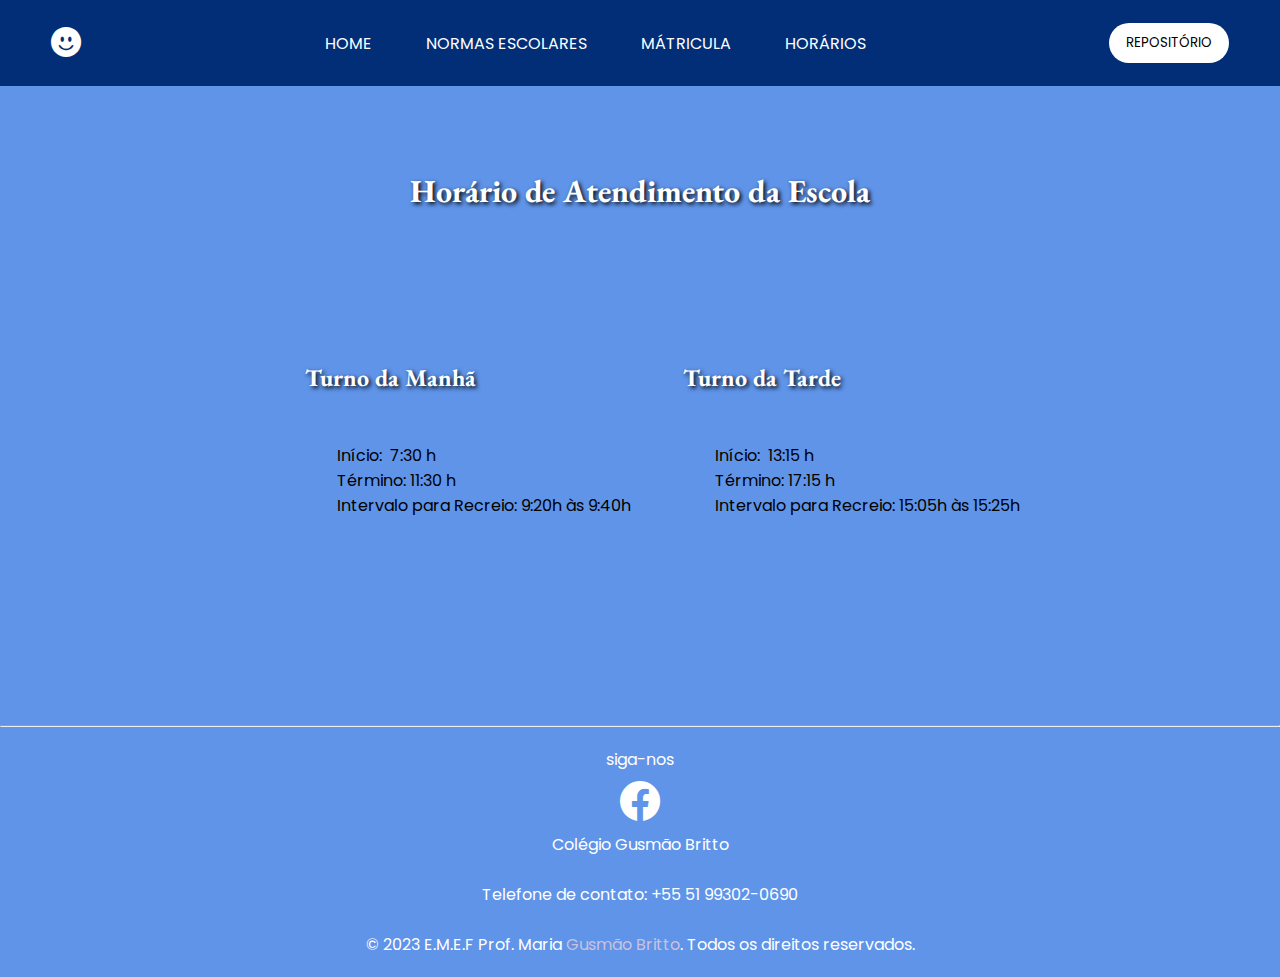
<file: horarios.html>
<!DOCTYPE html>
<html lang="pt-BR">
<head>
    <meta charset="UTF-8">
    <meta http-equiv="X-UA-Compatible" content="IE=edge">
    <meta name="viewport" content="width=device-width, initial-scale=1.0">
    <link rel="stylesheet" href="https://cdn.jsdelivr.net/npm/bootstrap-icons@1.10.5/font/bootstrap-icons.css">
    <title>Gusmão Britto | Horários</title>
    <link rel="stylesheet" href="Css/horarios.css">
    <link rel="preconnect" href="https://fonts.googleapis.com">
    <link rel="preconnect" href="https://fonts.gstatic.com" crossorigin>
    <link href="https://fonts.googleapis.com/css2?family=EB+Garamond:wght@400;500;700&family=Mooli&family=Poppins:wght@300;400;500;600&display=swap" rel="stylesheet">
    <link rel="shortcut icon" href="images/favicon.png" type="image/x-icon">
</head>
<body>
    <header id="header">
        <div class="conteiner">

            <div class="flexivel">
                
                <a href="index.html"> <i class="bi bi-emoji-smile-fill"></i> </a>

                <nav>
                    <ul>
                        <li> <a href="index.html">HOME</a> </li>
                        <li> <a href="normas.html">NORMAS ESCOLARES</a> </li>
                        <li> <a href="matricula.html">MÁTRICULA</a> </li>
                        <li> <a href="horarios.html">HORÁRIOS</a></li>
                    </ul>
                </nav>

                <div id="botao" class="btn-contato">
                    <a href="repositorio.html"><button> REPOSITÓRIO </button></a>
                </div>
            </div> <!--Flex-->
        </div>
    </header>
    <main>
        <div class="content">
            <div class="normasEscola">
                <h1>Horário de Atendimento da Escola</h1>
            </div>
            <div class="atendimento">
                <pre>
                    <h2>        Turno da Manhã</h2>
                
                    Início:  7:30 h
                    Término: 11:30 h
                    Intervalo para Recreio: 9:20h às 9:40h ​
                </pre>
                <pre>
                    <h2>        Turno da Tarde</h2>
                
                    Início:  13:15 h
                    Término: 17:15 h
                    Intervalo para Recreio: 15:05h às 15:25h ​
                </pre>
            </div>
            
        </div>
    </main>
    <hr class="linha">
    <footer id="content" class="footer">
        <div class="siga-nos">
            <p>siga-nos</p>
        </div>

        <div class="icon-face">
            <a href="https://www.facebook.com/people/EMEF-Maria-Gusmão-Britto/100063628341224/?locale=pt_BR" target="_blank"><i id="icon-face" class="bi bi-facebook"></i></a>
        </div>

        <div class="frases">
            <p>Colégio Gusmão Britto</p>
            <br>
            <p>Telefone de contato: +55 51 99302-0690</p>
            <br>
        </div>

        <p>&copy; 2023 E.M.E.F Prof. Maria 
            <a class="GUS" href="http://escolagusmaobritto.weebly.com" target="_blank">Gusmão Britto</a>. Todos os direitos reservados.</p>
    </footer>
</body>
</file>
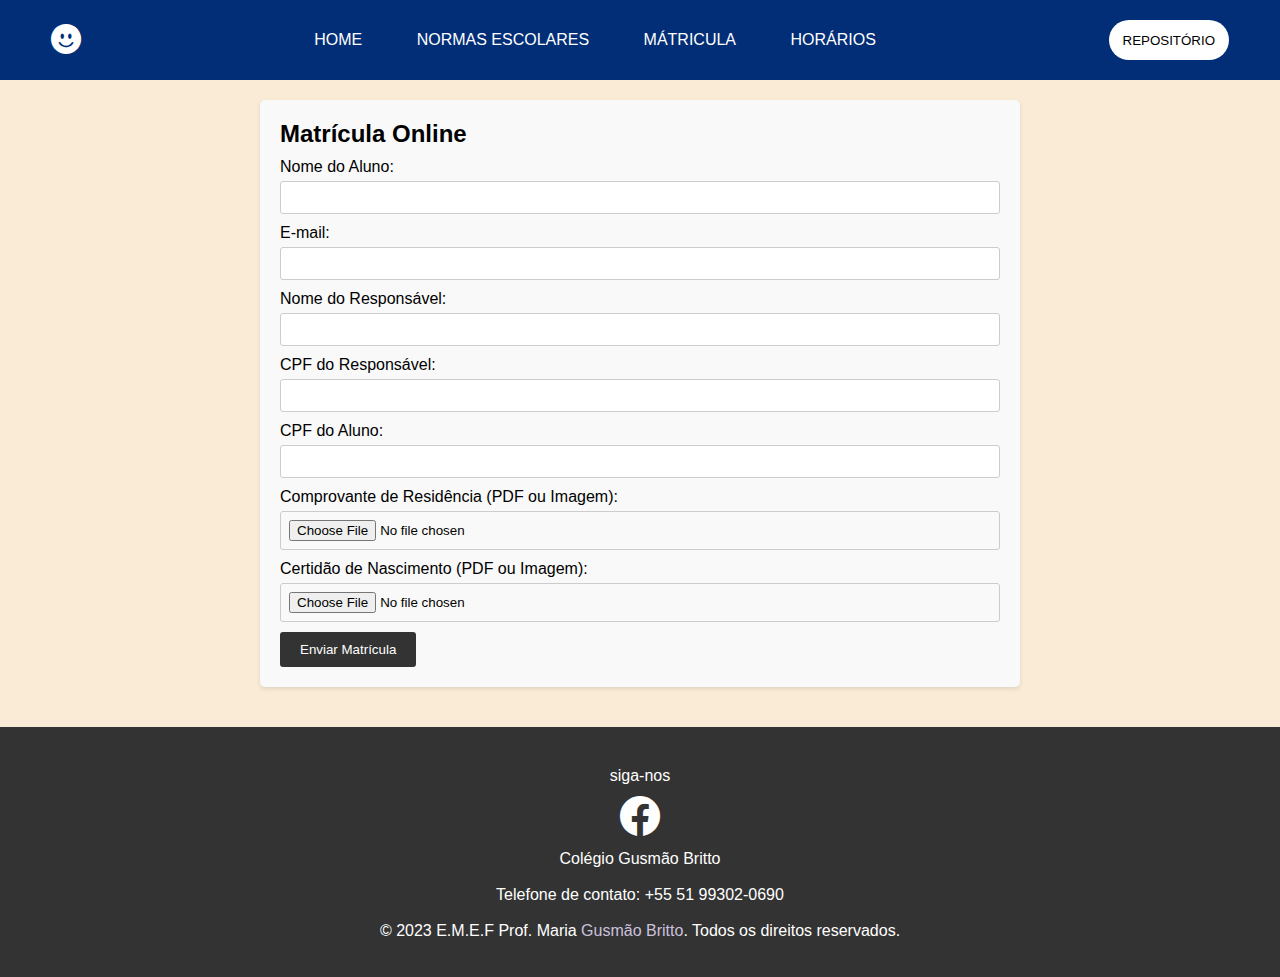
<file: matricula.html>
<!DOCTYPE html>
<html lang="pt-BR">
<head>
    <meta charset="UTF-8">
    <meta name="viewport" content="width=device-width, initial-scale=1.0">
    <link rel="stylesheet" href="Css/matricula.css">
    <link rel="stylesheet" href="https://cdn.jsdelivr.net/npm/bootstrap-icons@1.10.5/font/bootstrap-icons.css">
    <link rel="shortcut icon" href="images/favicon.png" type="image/x-icon">
    <title>Gusmão Britto | Matrícula</title>
</head>
<body>
    <header id="header">
        <div class="conteiner">

            <div class="flexivel">
                
                <a href="index.html"> <i class="bi bi-emoji-smile-fill"></i> </a>

                <nav>
                    <ul>
                        <li> <a href="index.html">HOME</a> </li>
                        <li> <a href="normas.html">NORMAS ESCOLARES</a> </li>
                        <li> <a href="matricula.html">MÁTRICULA</a> </li>
                        <li> <a href="horarios.html">HORÁRIOS</a></li>
                    </ul>
                </nav>

                <div id="botao" class="btn-contato">
                    <a href="repositorio.html"><button> REPOSITÓRIO </button></a>
                </div>
            </div> <!--Flex-->
        </div>
    </header>
    <main class="content">
        <section class="registration-form">
            <h2>Matrícula Online</h2>
            <form enctype="multipart/form-data">
                <label for="nameA">Nome do Aluno:</label>
                <input type="text" id="nameA" name="nameA" required>
    
                <label for="email">E-mail:</label>
                <input type="email" id="email" name="email" required>

                <label for="nameR">Nome do Responsável:</label>
                <input type="text" id="nameR" name="nameR" required>

                <label for="name">CPF do Responsável:</label>
                <input type="text" id="name" name="name" required>

                <label for="name">CPF do Aluno:</label>
                <input type="text" id="name" name="name" required>
    
                <!-- <label for="course">Curso:</label>
                <select id="course" name="course">
                    <option value="matematica">Matemática</option>
                    <option value="historia">História</option>
                    <option value="ciencias">Ciências</option>
                </select> -->
    
                <label for="proofOfResidence">Comprovante de Residência (PDF ou Imagem):</label>
                <input type="file" id="proofOfResidence" name="proofOfResidence" accept=".pdf, .jpg, .jpeg, .png" required>

                <label for="proofOfNascimento">Certidão de Nascimento (PDF ou Imagem):</label>
                <input type="file" id="proofOfNascimento" name="proofOfNascimento" accept=".pdf, .jpg, .jpeg, .png" required>
    
                <button type="submit">Enviar Matrícula</button>
            </form>
        </section>
    </main>
    <footer id="content" class="footer">
        <div class="siga-nos">
            <p>siga-nos</p>
        </div>

        <div class="icon-face">
            <a href="https://www.facebook.com/people/EMEF-Maria-Gusmão-Britto/100063628341224/?locale=pt_BR" target="_blank"><i id="icon-face" class="bi bi-facebook"></i></a>
        </div>

        <div class="frases">
            <p>Colégio Gusmão Britto</p>
            <br>
            <p>Telefone de contato: +55 51 99302-0690</p>
            <br>
        </div>

        <p>&copy; 2023 E.M.E.F Prof. Maria 
            <a class="GUS" href="http://escolagusmaobritto.weebly.com" target="_blank">Gusmão Britto</a>. Todos os direitos reservados.</p>
    </footer>
</body>
</html>
</file>
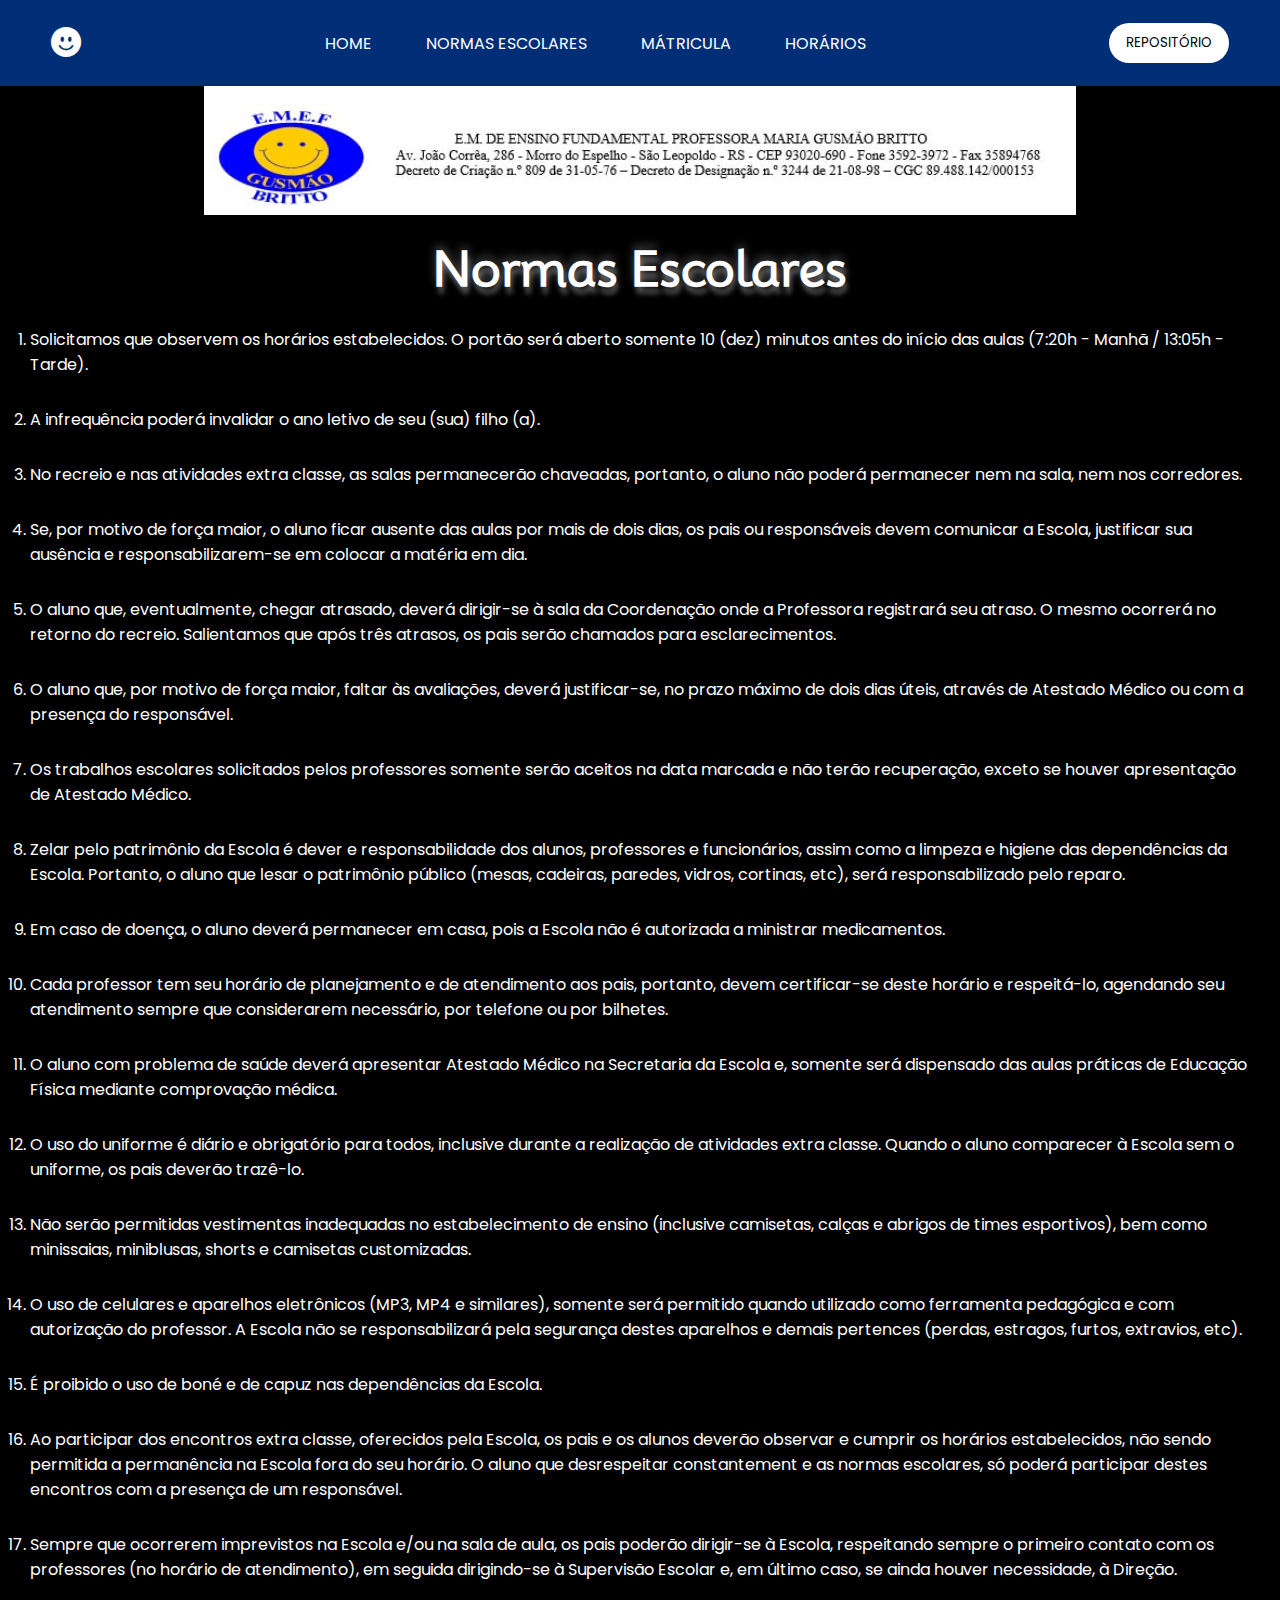
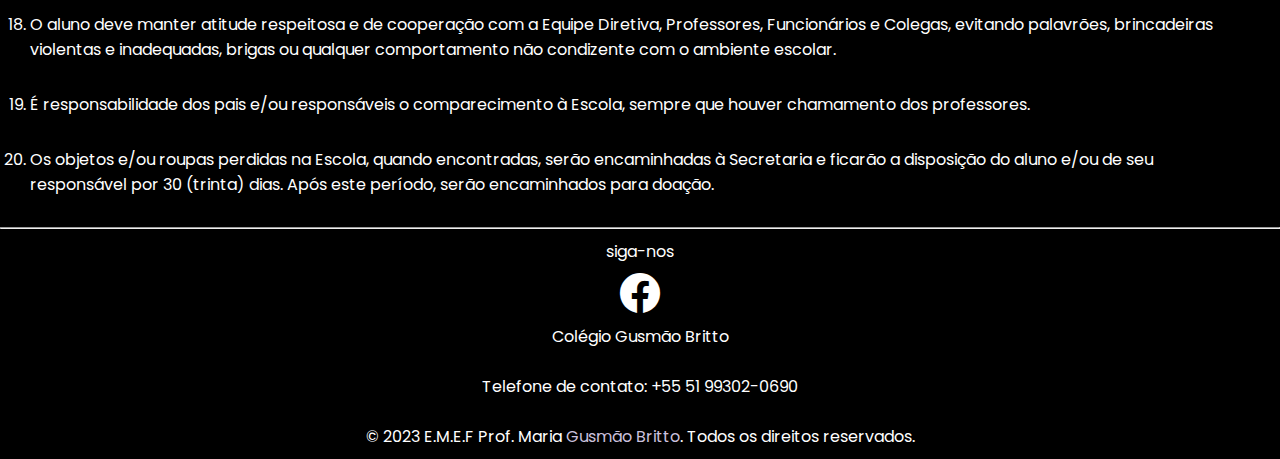
<file: normas.html>
<!DOCTYPE html>
<html lang="pt-BR">
<head>
    <meta charset="UTF-8">
    <meta http-equiv="X-UA-Compatible" content="IE=edge">
    <meta name="viewport" content="width=device-width, initial-scale=1.0">
    <link rel="stylesheet" href="https://cdn.jsdelivr.net/npm/bootstrap-icons@1.10.5/font/bootstrap-icons.css">
    <title>Gusmão Britto | Normas</title>
    <link rel="stylesheet" href="Css/normas.css">
    <link rel="preconnect" href="https://fonts.googleapis.com">
    <link rel="preconnect" href="https://fonts.gstatic.com" crossorigin>
    <link href="https://fonts.googleapis.com/css2?family=EB+Garamond:wght@400;500;700&family=Mooli&family=Poppins:wght@300;400;500;600&display=swap" rel="stylesheet">
    <link rel="shortcut icon" href="images/favicon.png" type="image/x-icon">
</head>
<body>
    <header id="header">
        <div class="conteiner">

            <div class="flexivel">
                
                <a href="index.html"> <i class="bi bi-emoji-smile-fill"></i> </a>

                <nav>
                    <ul>
                        <li> <a href="index.html">HOME</a> </li>
                        <li> <a href="normas.html">NORMAS ESCOLARES</a> </li>
                        <li> <a href="matricula.html">MÁTRICULA</a> </li>
                        <li> <a href="horarios.html">HORÁRIOS</a></li>
                    </ul>
                </nav>

                <div id="botao" class="btn-contato">
                    <a href="repositorio.html"><button> REPOSITÓRIO </button></a>
                </div>
            </div> <!--Flex-->
        </div>
    </header>
    <main>
            <div class="content">
                <div class="logo">
                    <img src="images/logotipo_orig.jpg" alt="">
                </div>

                <div class="literalmente-normas">
                    <h1>Normas Escolares</h1>
                    <ol class="lista">
                        <li>
                            Solicitamos que observem os horários estabelecidos. O portão será aberto somente 10 (dez) minutos antes do início das aulas (7:20h - Manhã / 13:05h - Tarde).
                        </li>
                        <li>
                            A infrequência poderá invalidar o ano letivo de seu (sua) filho (a).
                        </li>
                        <li>
                            No recreio e nas atividades extra classe, as salas permanecerão chaveadas, portanto, o aluno não poderá permanecer nem na sala, nem nos corredores.
                        </li>
                        <li>
                            Se, por motivo de força maior, o aluno ficar ausente das aulas por mais de dois dias, os pais ou responsáveis devem comunicar a Escola, justificar sua ausência e responsabilizarem-se em colocar a matéria em dia.
                        </li>
                        <li>
                            O aluno que, eventualmente, chegar atrasado, deverá dirigir-se à sala da Coordenação onde a Professora registrará seu atraso. O mesmo ocorrerá no retorno do recreio. Salientamos que após três atrasos, os pais serão chamados para esclarecimentos.
                        </li>
                        <li>
                            O aluno que, por motivo de força maior, faltar às avaliações, deverá justificar-se, no prazo máximo de dois dias úteis, através de Atestado Médico ou com a presença do responsável.
                        </li>
                        <li>
                            Os trabalhos escolares solicitados pelos professores somente serão aceitos na data marcada e não terão recuperação, exceto se houver apresentação de Atestado Médico.
                        </li>
                        <li>
                            Zelar pelo patrimônio da Escola é dever e responsabilidade dos alunos, professores e funcionários, assim como a limpeza e higiene das dependências da Escola. Portanto, o aluno que lesar o patrimônio público (mesas, cadeiras, paredes, vidros, cortinas, etc), será responsabilizado pelo reparo.
                        </li>
                        <li>
                            Em caso de doença, o aluno deverá permanecer em casa, pois a Escola não é autorizada a ministrar medicamentos.
                        </li>
                        <li>
                            Cada professor tem seu horário de planejamento e de atendimento aos pais, portanto, devem certificar-se deste horário e respeitá-lo, agendando seu atendimento sempre que considerarem necessário, por telefone ou por bilhetes.
                        </li>
                        <li>
                            O aluno com problema de saúde deverá apresentar Atestado Médico na Secretaria da Escola e, somente será dispensado das aulas práticas de Educação Física mediante comprovação médica.
                        </li>
                        <li>
                            O uso do uniforme é diário e obrigatório para todos, inclusive durante a realização de atividades extra classe. Quando o aluno comparecer à Escola sem o uniforme, os pais deverão trazê-lo.
                        </li>
                        <li>
                            Não serão permitidas vestimentas inadequadas no estabelecimento de ensino (inclusive ​camisetas, calças e abrigos de times esportivos), bem como minissaias, miniblusas, shorts e camisetas customizadas.
                        </li>
                        <li>
                            O uso de celulares e aparelhos eletrônicos (MP3, MP4 e similares), somente será permitido quando utilizado como ferramenta pedagógica e com autorização do professor. A Escola não se responsabilizará pela segurança destes aparelhos e demais pertences (perdas, estragos, furtos, extravios, etc).
                        </li>
                        <li>
                            É proibido o uso de boné e de capuz nas dependências da Escola.
                        </li>
                        <li>
                            Ao participar dos encontros extra classe, oferecidos pela Escola, os pais e os alunos deverão observar e cumprir os horários estabelecidos, não sendo permitida a permanência na Escola fora do seu horário. O aluno que desrespeitar constantement e as normas escolares, só poderá participar destes encontros com a presença de um responsável.

                        </li>
                        <li>
                            Sempre que ocorrerem imprevistos na Escola e/ou na sala de aula, os pais poderão dirigir-se à Escola, respeitando sempre o primeiro contato com os professores (no horário de atendimento), em seguida dirigindo-se à Supervisão Escolar e, em último caso, se ainda houver necessidade, à Direção.
                        </li>
                        <li>
                            O aluno deve manter atitude respeitosa e de cooperação com a Equipe Diretiva, Professores, Funcionários e Colegas, evitando palavrões, brincadeiras violentas e inadequadas, brigas ou qualquer comportamento não condizente com o ambiente escolar.

                        </li>
                        <li>
                            É responsabilidade dos pais e/ou responsáveis o  comparecimento à Escola, sempre que houver chamamento dos professores.
                        </li>

                        <li>
                            Os objetos e/ou roupas perdidas na Escola, quando encontradas, serão encaminhadas à Secretaria e ficarão a disposição do aluno e/ou de seu responsável por 30 (trinta) dias. Após este período, serão encaminhados para doação.
                        </li>
                    </ol>
                </div>
                
            </div>
    </main>
    <hr class="linha">
    <footer class="footer">

        <div class="siga-nos">
            <p>siga-nos</p>
        </div>

        <div class="icon-face">
            <a href="https://www.facebook.com/people/EMEF-Maria-Gusmão-Britto/100063628341224/?locale=pt_BR" target="_blank"><i id="icon-face" class="bi bi-facebook"></i></a>
        </div>

        <div class="frases">
            <p>Colégio Gusmão Britto</p>
            <br>
            <p>Telefone de contato: +55 51 99302-0690</p>
            <br>
        </div>

        <p>&copy; 2023 E.M.E.F Prof. Maria 
            <a class="GUS" href="http://escolagusmaobritto.weebly.com" target="_blank">Gusmão Britto</a>. Todos os direitos reservados.</p>
    </footer>
</body>
</file>
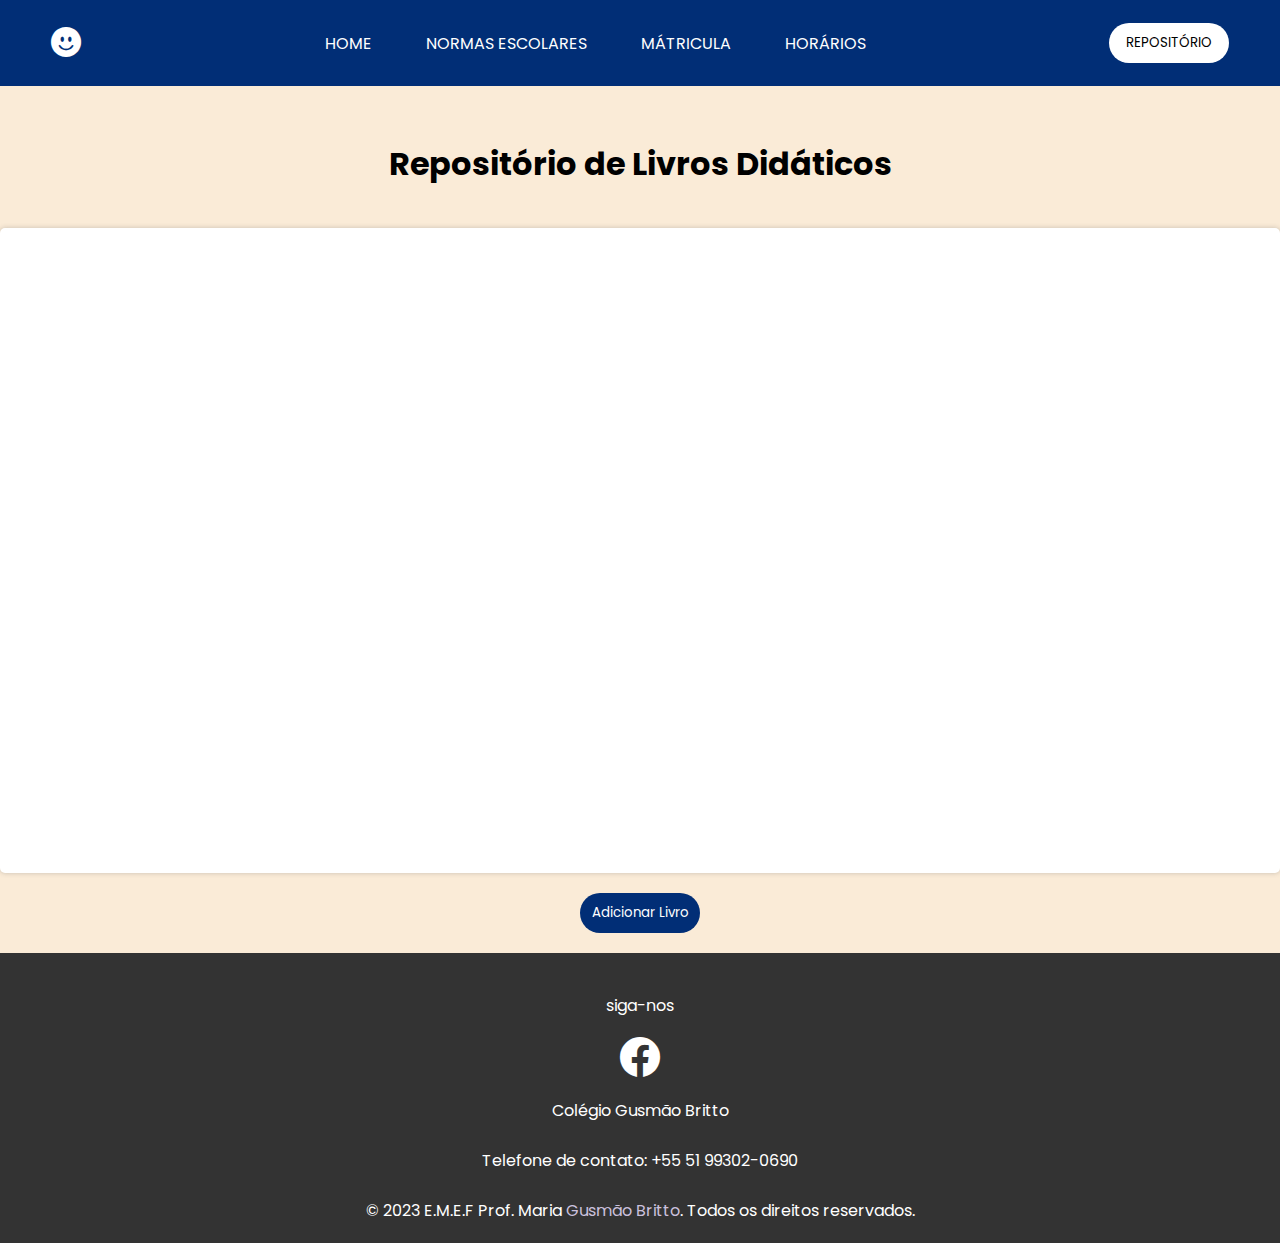
<file: repositorio.html>
<!DOCTYPE html>
<html lang="pt-BR">
<head>
    <meta charset="UTF-8">
    <meta name="viewport" content="width=device-width, initial-scale=1.0">
    <title>Gusmão Britto | Repositório</title>
    <link rel="stylesheet" href="Css/repositorio.css">
    <link rel="stylesheet" href="https://cdn.jsdelivr.net/npm/bootstrap-icons@1.10.5/font/bootstrap-icons.css">
    <script src="JS/dist/jszip.min.js"></script>
    <link rel="preconnect" href="https://fonts.googleapis.com">
    <link rel="preconnect" href="https://fonts.gstatic.com" crossorigin>
    <link href="https://fonts.googleapis.com/css2?family=EB+Garamond:wght@400;500;700&family=Mooli&family=Poppins:wght@300;400;500;600&display=swap" rel="stylesheet">
    <link rel="shortcut icon" href="images/favicon.png" type="image/x-icon">

</head>
<body>
    <header id="header">
        <div class="conteiner">

            <div class="flexivel">
                
                <a href="index.html"> <i class="bi bi-emoji-smile-fill"></i> </a>

                <nav>
                    <ul>
                        <li> <a href="index.html">HOME</a> </li>
                        <li> <a href="normas.html">NORMAS ESCOLARES</a> </li>
                        <li> <a href="matricula.html">MÁTRICULA</a> </li>
                        <li> <a href="horarios.html">HORÁRIOS</a></li>
                    </ul>
                </nav>

                <div id="botao" class="btn-contato">
                    <a href="repositorio.html"><button> REPOSITÓRIO </button></a>
                </div>
            </div> <!--Flex-->
        </div>
    </header>
    <main class="desgruda">
        <h1>Repositório de Livros Didáticos</h1>
        <div class="livrosalinhados">
            <div id="livros-container">
                
            </div>
        </div>
        <button class="button" id="adicionar-livro">Adicionar Livro</button>
        <!-- <a id="download-pdf" href="#" download style="display: none;">Download PDF</a> -->


        <div id="modal" class="modal">
            <div class="modal-content">
                <span class="fechar-modal">&times;</span>

                <h2>Adicionar Livro</h2>
                <form id="formulario" enctype="multipart/form-data">
                    <label for="titulo">Título:</label>
                    <input type="text" id="titulo" required>
                    <label for="autor">Autor:</label>
                    <input type="text" id="autor" required>
                    <label for="ano">Ano:</label>
                    <input type="number" id="ano" required>
                    <label for="pdf">PDF:</label>
                    <input type="file" id="pdf" accept=".pdf" required>
                    <button type="submit">Salvar</button>
                </form>

            </div>
        </div>
    </main>
        <footer id="content" class="footer">
            <div class="siga-nos">
                <p>siga-nos</p>
            </div>
    
            <div class="icon-face">
                <a href="https://www.facebook.com/people/EMEF-Maria-Gusmão-Britto/100063628341224/?locale=pt_BR" target="_blank"><i id="icon-face" class="bi bi-facebook"></i></a>
            </div>
    
            <div class="frases">
                <p>Colégio Gusmão Britto</p>
                <br>
                <p>Telefone de contato: +55 51 99302-0690</p>
                <br>
            </div>
    
            &copy; 2023 E.M.E.F Prof. Maria 
                <a class="GUS" href="http://escolagusmaobritto.weebly.com" target="_blank">Gusmão Britto</a>. Todos os direitos reservados.
        </footer>
    
    <script src="JS/repositorio.js"></script>
</body>
</html>
</file>
<file: Css/horarios.css>
:root{
    --c1: #FFFF00;
    --c2: #012E76;
    --c3: #154E15;
    --c4: #024BC2;
}



* {
    margin: 0;
    padding: 0;
    box-sizing: border-box;
    font-family: 'Poppins', sans-serif;
}

html {
    background-color: antiquewhite;
}


header {
    width: 100%;
    background-color: var(--c2);
    padding: 20px 4%;
    position: fixed;
    top: 0;
    left: 0;
    transition: .6s;
}

header i {
    font-size: 30px;
    color: #fff;

}

header i:hover{
    color: greenyellow;
}

header ul{
    list-style-type: none;

}

header ul li {
    display: inline-block;
    margin: 0px 25px;

}

header ul li a {
    color: #fff;
    text-decoration: none;

}

.conteiner {
    max-width: 1280px;
    margin: auto;
}

.flexivel {
    display: flex;
    align-items: center;
    justify-content: space-between;
}

.flexivel  nav  ul  li a:hover {
    color: greenyellow;
}

.btn-contato button{
    width: 120px;
    height: 40px;
    border: 0;
    border-radius: 25px;
    background-color:#fff;
    color: black;
    cursor: pointer;
    transition: .2s;
}

.btn-contato button:hover {
    color: greenyellow;
}

.content {
    max-width: 1480px;
    margin: auto;
    padding: 20px;
    height: 725px;
    background-color: #5f94e9;
}

.atendimento{
    margin-top: 125px;
    display: flex;
    justify-content: center;
    align-items: center;
}

.normasEscola{
    display: flex;
    justify-content: center;
    margin-top: 150px; 
    background-color: #5f94e9;

}
.normasEscola > h1{
    text-shadow: 2px 2px 4px black;
    font-family: 'EB Garamond', 'Times New Roman', Times serif;
    color: #fff;
    text-align: center;
}


h2{
    color: #fff;
    text-shadow: 2px 2px 4px black;
    font-family: 'EB Garamond', 'Times New Roman', Times serif;                                                                                                     
}

.footer {
    text-align: center;
    padding: 10px;
    background-color: #000000;
    color: white;
}

#icon-face{
    font-size: 2.5em;
    color: #fff;
    text-decoration: none;
}

.GUS{
    color: rgb(203, 193, 221);
}

.GUS:hover{
    color: wheat;
}

a{
    text-decoration: none;
}

.linha{
    max-width: 1480px;
    margin: 0 auto;
}
#content{
    margin: 0 auto;
    padding: 20px;
    background-color: #5f94e9;
}
</file>
<file: Css/matricula.css>
:root{
    --c1: #FFFF00;
    --c2: #012E76;
    --c3: #154E15;
    --c4: #024BC2;
}



* {
    margin: 0;
    padding: 0;
    box-sizing: border-box;
    font-family: 'Poppins', sans-serif;
}

html {
    background-color: antiquewhite;
}


header {
    width: 100%;
    background-color: var(--c2);
    padding: 20px 4%;
    position: fixed;
    top: 0;
    left: 0;
    transition: .6s;
}

header i {
    font-size: 30px;
    color: #fff;

}

header i:hover{
    color: greenyellow;
}

header ul{
    list-style-type: none;

}

header ul li {
    display: inline-block;
    margin: 0px 25px;

}

header ul li a {
    color: #fff;
    text-decoration: none;

}

.conteiner {
    max-width: 1280px;
    margin: auto;
}

.flexivel {
    display: flex;
    align-items: center;
    justify-content: space-between;
}

.flexivel  nav  ul  li a:hover {
    color: greenyellow;
}

.btn-contato button{
    width: 120px;
    height: 40px;
    border: 0;
    border-radius: 25px;
    background-color:#fff;
    color: black;
    cursor: pointer;
    transition: .2s;
}

.btn-contato button:hover {
    color: greenyellow;
}

.content {
    max-width: 800px;
    margin: 0 auto;
    padding: 20px;
}

.registration-form {
    margin-top: 80px;
    background-color: #f9f9f9;
    padding: 20px;
    border-radius: 5px;
    box-shadow: 0 2px 4px rgba(0, 0, 0, 0.1);
}

.registration-form h2 {
    margin-bottom: 10px;
}

.registration-form label {
    display: block;
    margin-bottom: 5px;
}

.registration-form input,
.registration-form select {
    width: 100%;
    padding: 8px;
    margin-bottom: 10px;
    border: 1px solid #ccc;
    border-radius: 3px;
}

.registration-form button {
    background-color: #333;
    color: white;
    padding: 10px 20px;
    border: none;
    border-radius: 3px;
    cursor: pointer;
}

.registration-form button:hover {
    background-color: #555;
}

.siga-nos{
    padding-top: 40px;
    padding-bottom: 10px;
    margin-top:20px;
}

.icon-face > a{
    font-size: 2.5em;
    color: #fff;
    text-decoration: none;
}

.GUS{
    color: rgb(203, 193, 221);
}

.frases{
    padding-top: 10px;
}
.GUS:hover{
    color: wheat;
}

a{
    text-decoration: none;
}
.footer {
    text-align: center;
    background-color: #333;
    color: white;
    height: 250px;
}
</file>
<file: Css/normas.css>
:root{
    --c1: #FFFF00;
    --c2: #012E76;
    --c3: #154E15;
    --c4: #024BC2;
}



* {
    margin: 0;
    padding: 0;
    box-sizing: border-box;
    font-family: 'Poppins', sans-serif;
}

html {
    background-color: rgb(0, 0, 0);
}


header {
    width: 100%;
    background-color: var(--c2);
    padding: 20px 4%;
    position: fixed;
    top: 0;
    left: 0;
    transition: .6s;
}

header i {
    font-size: 30px;
    color: #fff;

}

header i:hover{
    color: greenyellow;
}

header ul{
    list-style-type: none;

}

header ul li {
    display: inline-block;
    margin: 0px 25px;

}

header ul li a {
    color: #fff;
    text-decoration: none;

}

.conteiner {
    max-width: 1280px;
    margin: auto;
}

.flexivel {
    display: flex;
    align-items: center;
    justify-content: space-between;
}

.flexivel  nav  ul  li a:hover {
    color: greenyellow;
}

.btn-contato button{
    width: 120px;
    height: 40px;
    border: 0;
    border-radius: 25px;
    background-color:#fff;
    color: black;
    cursor: pointer;
    transition: .2s;
}

.btn-contato button:hover {
    color: greenyellow;
}

.content{
    max-width:1480px;
    margin:auto;
    
    background-color: rgb(0, 0, 0);
}

.logo{
    display: flex;
    justify-content: center;
    margin-top: 85px;
}

.logo > img{
    height: 130px;
}

.literalmente-normas > h1{
    display: flex;
    justify-content: center;

    margin-top: 25px;

    color: rgb(255, 255, 255);
    font-family: 'Mooli', sans-serif;
    font-size: 3rem;

    text-shadow: 2px 7px 5px rgba(255, 255, 255, 0.3), 
    0px -4px 10px rgba(255, 255, 255, 0.3);
}

.lista > li{
    color: #fff;
    text-align: left;
    margin: 30px;
}

.linha{
    max-width: 1480px;
    margin: 0 auto;
}

.footer {
    text-align: center;
    padding: 10px;
    background-color: #000000;
    color: white;
}

#icon-face{
    font-size: 2.5em;
    color: #fff;
    text-decoration: none;
}

.GUS{
    color: rgb(203, 193, 221);
}

.GUS:hover{
    color: wheat;
}

a{
    text-decoration: none;
}
</file>
<file: Css/repositorio.css>
:root{
    --c1: #FFFF00;
    --c2: #012E76;
    --c3: #154E15;
    --c4: #024BC2;
}



* {
    margin: 0;
    padding: 0;
    box-sizing: border-box;
    font-family: 'Poppins', sans-serif;
}

html {
    background-color: antiquewhite;
}


header {
    width: 100%;
    background-color: var(--c2);
    padding: 20px 4%;
    position: fixed;
    top: 0;
    left: 0;
    transition: .6s;
}

header i {
    font-size: 30px;
    color: #fff;

}

header i:hover{
    color: greenyellow;
}

header ul{
    list-style-type: none;

}

header ul li {
    display: inline-block;
    margin: 0px 25px;

}

header ul li a {
    color: #fff;
    text-decoration: none;

}

.conteiner {
    max-width: 1280px;
    margin: auto;
}

.flexivel {
    display: flex;
    align-items: center;
    justify-content: space-between;
}

.flexivel  nav  ul  li a:hover {
    color: greenyellow;
}

.btn-contato button{
    width: 120px;
    height: 40px;
    border: 0;
    border-radius: 25px;
    background-color:#fff;
    cursor: pointer;
    transition: .2s;
}

.btn-contato > a{
    text-decoration: none;
}

.btn-contato button:hover {
    color: greenyellow;
}

h1 {
    padding-top: 40px;
    padding-bottom: 40px;
    text-align: center;
}

form{
    margin-top: 30px;
    display: flex;
    align-items: center;
    justify-content: center;
}
input{
    padding: 3px;
    margin: 10px;
}
.desgruda{
    margin-top: 100px;
}

#livros-container {
    
    width: 1500px;
    height: 645px;
    margin: 0 auto;
    padding: 20px;
    background-color: #fff;
    box-shadow: 0 0 5px rgba(87, 86, 86, 0.3);
    border-radius: 5px;
}
.livro{
    display: flex;
    align-items: center;
    justify-content: center;
    margin: 10px;
}

.livrosalinhados{
    display: flex;
    justify-content: center;
    align-items: center;
}

.icones{
    display: flex;
    margin-left: 10px;
    width: 25px;
    height: 25px;
    border: 0;
    border-radius: 4px;
    color: #fff;
    cursor: pointer;
    transition: .2s;
}

.button {
    display: block;
    margin: 20px auto;
    width: 120px;
    height: 40px;
    border: 0;
    border-radius: 25px;
    background-color: var(--c2);
    color: #fff;
    cursor: pointer;
    transition: .2s;
}

.modal {
    display: none;
    position: fixed;
    top: 0;
    left: 0;
    width: 100%;
    height: 100%;
    background-color: rgba(0, 0, 0, 0.7);
    justify-content: center;
    align-items: center;
    z-index: 1;
}

.modal-content {
    background-color: #ffffff;
    padding: 20px;
    border-radius: 5px;
    box-shadow: 0 0 10px rgba(0, 0, 0, 0.5);
    width: 1200px;
    height: 150px;
    margin: 0 auto;
    position: relative;
}

.modal-content > h2{
    font-family: 'EB Garamond';
}

.fechar-modal {
    position: absolute;
    top: 0;
    right: 0;
    padding: 10px;
    cursor: pointer;
}

.siga-nos{
    padding-top: 40px;
    padding-bottom: 10px;
    margin-top:20px;
}

.icon-face > a{
    font-size: 2.5em;
    color: #fff;
    text-decoration: none;
}

.GUS{
    color: rgb(203, 193, 221);
}

.frases{
    padding-top: 10px;
}
.GUS:hover{
    color: wheat;
}

a{
    text-decoration: none;
}
.footer {
    text-align: center;
    background-color: #333;
    color: white;
    height: 100%;
    padding-bottom: 20px;
}
</file>
